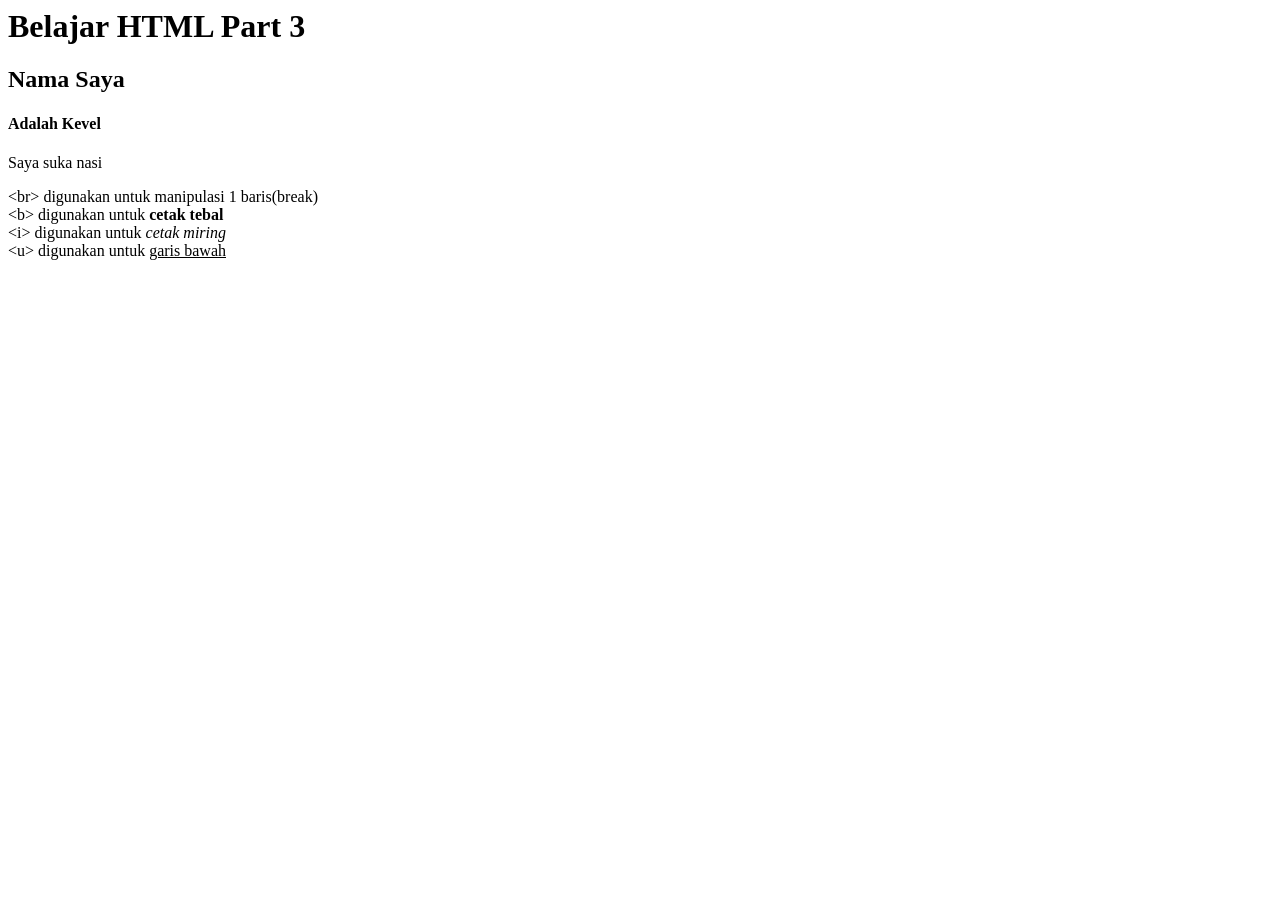
<file: Pertemuan3/index.html>
<html>
    <head>
        <title>Belajar HTML Part 3</title>
    </head>
    <body>
        <h1>Belajar HTML Part 3</h1>
        <h2>Nama Saya</h2>
        <h4>Adalah Kevel</h4>
        <p>Saya suka nasi</p>  
        &lt;br&gt; digunakan untuk manipulasi 1 baris(break) <br>    
        &lt;b&gt; digunakan untuk <b>cetak tebal</b> <br>
        &lt;i&gt; digunakan untuk <i>cetak miring</i> <br>
        &lt;u&gt; digunakan untuk <u>garis bawah</u>
    </body>
</html>
</file>
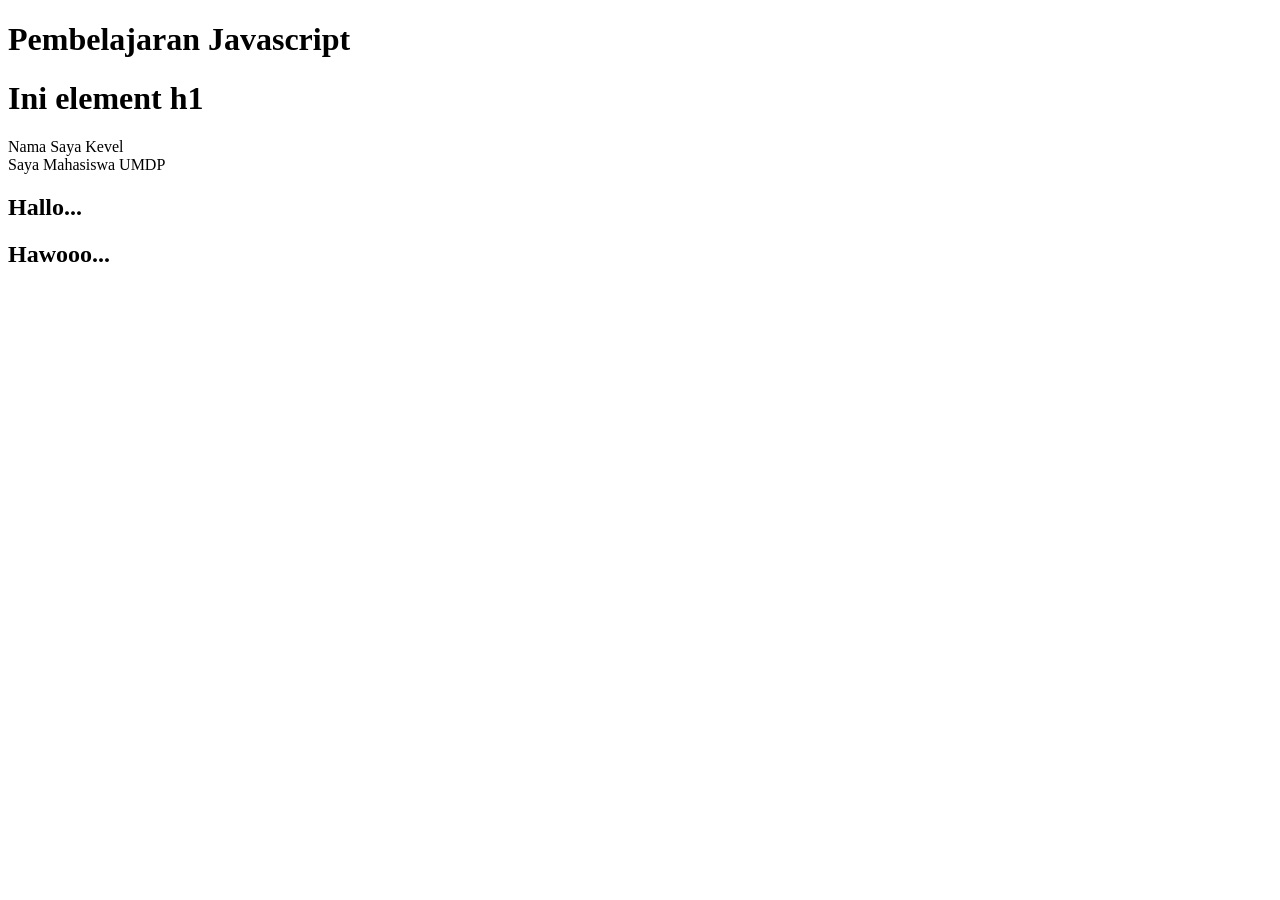
<file: Pertemuan7/index.html>
<!DOCTYPE html>
<html lang="en">

<head>
    <meta charset="UTF-8">
    <meta name="viewport" content="width=device-width, initial-scale=1.0">
    <title>Pertemuan 7 | PAW I</title>
    <script>
        //Output console
        console.log("Hallo Javascript");
        console.error("Ini pesan error");
        console.table("Apel", "Jeruk");

        // //Output Document
        // alert("Hallo Javascript");//disini akan muncul duluan baru kode di body di proses
    </script>
</head>

<body>
    <h1>Pembelajaran Javascript</h1>
    <h1>Ini element h1</h1>
    <div id="demo">Ini element Div</div>    

    
    <script>
        // //Output Document - pop up window
        // alert("Hallo Javascript");//disini akan muncul setelah kode di body di proses
        // var nama = prompt ("Masukkan nama: ");
        // console.log("Hallo," + nama);
        // confirm("Apakah kamu manusia? Kalo iya tekan 'Ok'");
        // if(isManusia){
        //     console.log("Halo Manusia");
        // }else{
        //     console.log("Dadah.....");
        // }

        // //Output Document - DOM (Document Object Model)
        document.write("<h2> Hallo...</h2>");
        // bisa menampilkan di element yang sudah ada
        document.write("<h2> Hawooo...</h2>");
        //selector
        document.getElementById("demo").innerHTML = "Nama Saya Kevel";
        //append bukan menimpa
        document.getElementById("demo").innerHTML += "<br/>Saya Mahasiswa UMDP";

        //Variabel
        var nama = "Nur Rachmat"; //String
        var npm = 2428240007; //Int
        var isMale = true; //Boolean
        var hobi = ["Reading", "Writing", "Listening"]//List
        var nilaiKuliah = {
            "namaMK " : "PAW 1", 
            "nilaHuruf " : "A", 
            "nilaiAngka" : "90"};//object
    </script>

</body>
</html>
</file>
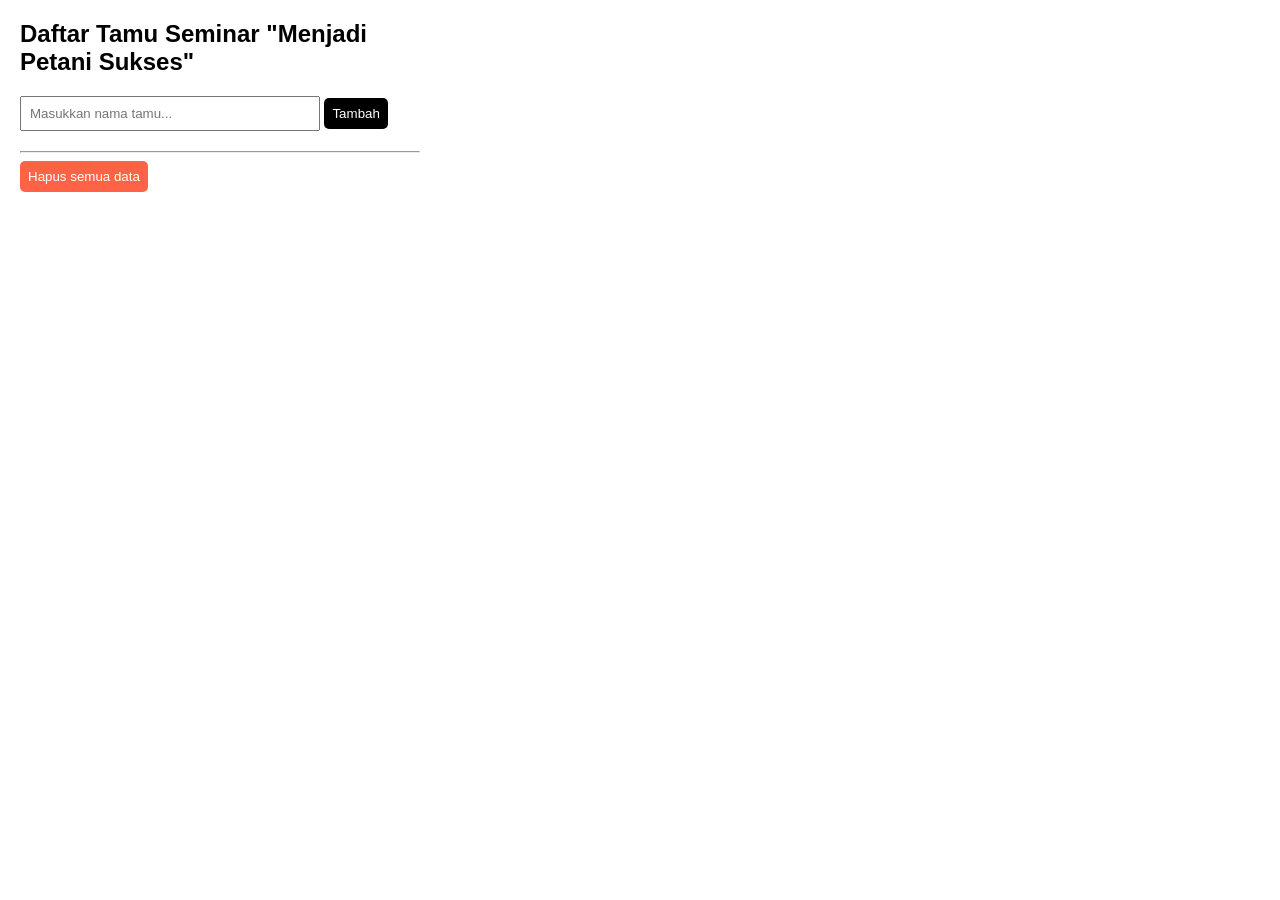
<file: Pertemuan9/latihan.html>
<!doctype html>
<html lang="en">
  <head>
    <meta charset="UTF-8" />
    <meta name="viewport" content="width=device-width, initial-scale=1.0" />
    <title>Buku Tamu Seminar</title>
    <link rel="stylesheet" href="file.css" />
  </head>
  <body>
    <div class="container">
      <h2>Daftar Tamu Seminar "Menjadi Petani Sukses"</h2>
      <input type="text" id="guestInput" placeholder="Masukkan nama tamu..." />
      <button onclick="addGuest()" style="color: white; background-color: black; border: none">Tambah</button>

      <ul id="guestList"></ul>

      <hr />
      <button style="background-color: tomato; color: white; border: none" onclick="clearList()">Hapus semua data</button>
      <script src="script.js"></script>
    </div>
  </body>
</html>
</file>
<file: Pertemuan9/file.css>
body {
  font-family: sans-serif;
  margin: 20px;
}

.container {
  max-width: 400px;
}

input {
  padding: 8px;
  width: 70%;
}

button {
  border-radius: 5px;
  padding: 8px;
  cursor: pointer;
}

ul {
  margin-top: 20px;
}
</file>
